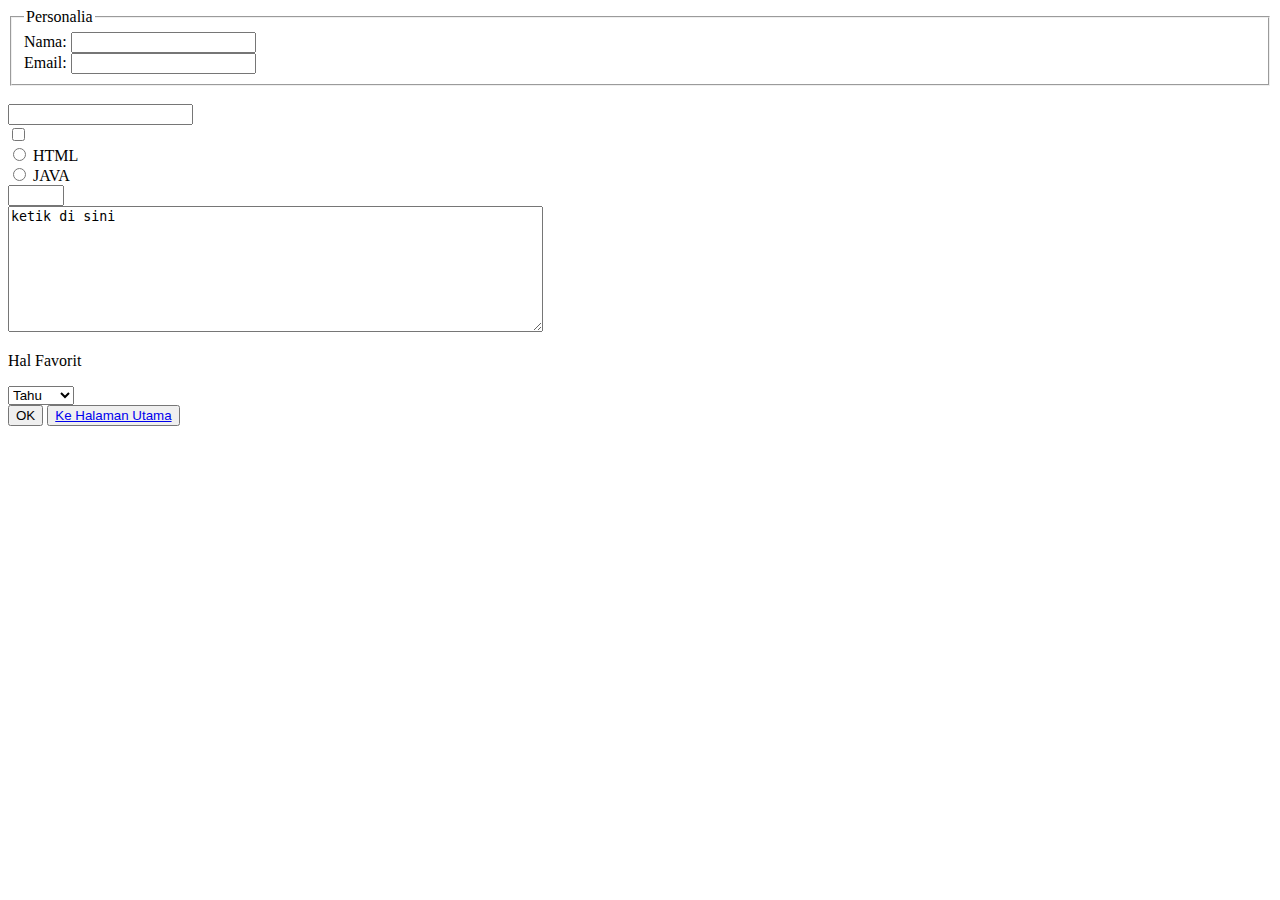
<file: form.html>
<!DOCTYPE html>
<html>
    <head>

    </head>
    <body>
        <form action="https://www.google.com" method="post">
            <fieldset>
                <legend>Personalia</legend>
                <label for="name">Nama: </label>
                <input id="name" type="text">
                <br/>
                <label for="email">Email: </label>
                <input id="email" type="text">
            </fieldset>
            <br/>
            <input type="password" required>
            <br/>
            <input type="checkbox">
            <br/>
            <input type="radio" id="html" name="fav_lang" value="HTML">
            <label for="html">HTML</label>
            <br/>
            <input type="radio" id="java" name="fav_lang" value="JAVA">
            <label for="java">JAVA</label>
            <br/>
            <input type="number" min="1" max="10">
            <br/>
            <textarea name="" id="" cols="64" rows="8">ketik di sini</textarea>
            <br/>
            <p>Hal Favorit</p>
            <select name="" id="">
                <optgroup label="makanan">
                    <option value="tahu">Tahu</option>
                </optgroup>
                <optgroup label="minuman">
                    <option value="air">Air</option>
                </optgroup>
            </select>
            <br/>
            <input type="submit" value="OK">
            <button> <a href="/training/paragraph.html">Ke Halaman Utama</a></button>
        </form>
    </body>
</html>
</file>
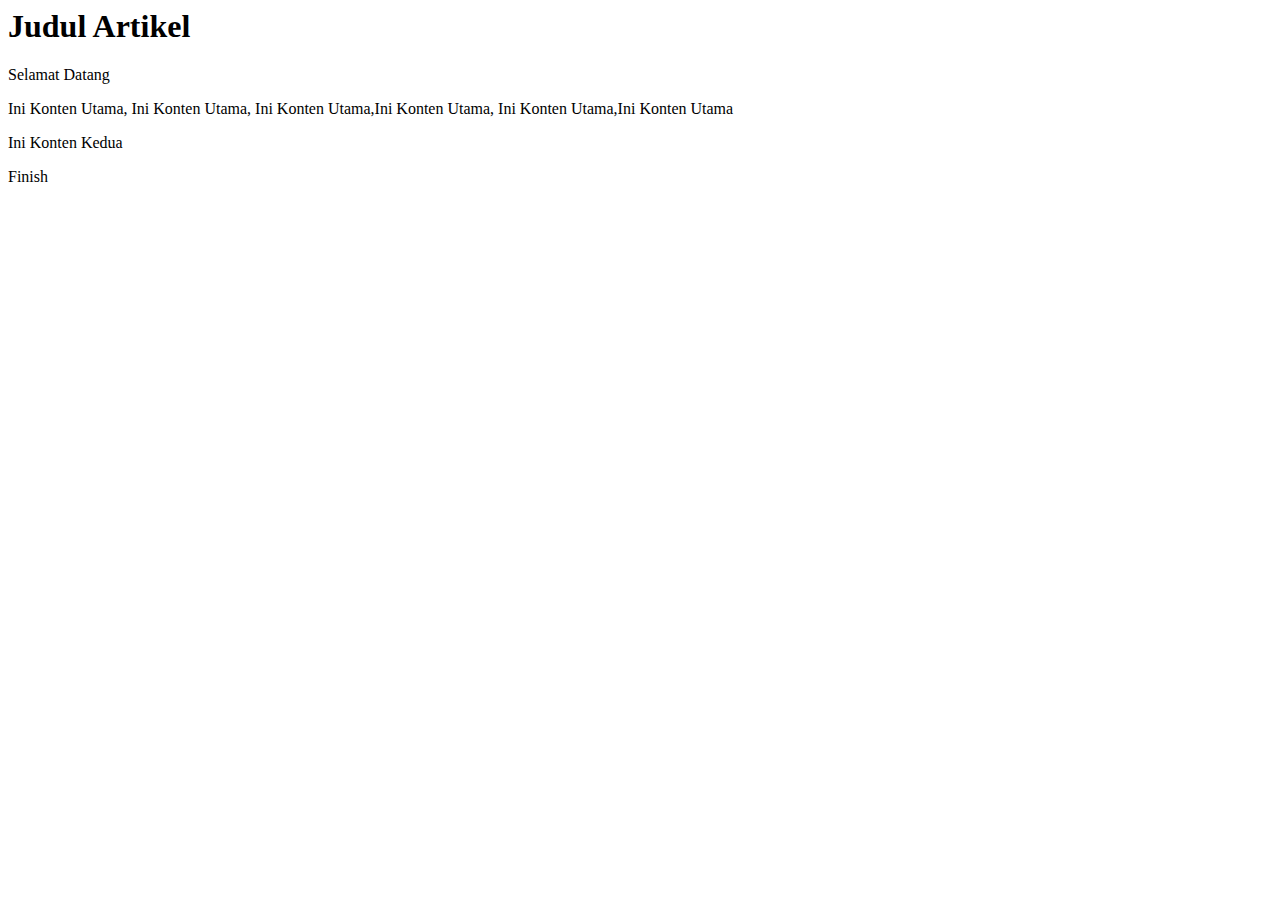
<file: layout.html>
<html>
    <head>
        <title>Layout Latihan</title>
    </head>
    <body>
        <article>
            <header>
                <h1>Judul Artikel</h1>
                <p>Selamat Datang</p>
            </header>
            <main>
                <p>Ini Konten Utama, Ini Konten Utama, Ini Konten Utama,Ini Konten Utama, Ini Konten Utama,Ini Konten Utama</p>
                <p>Ini Konten Kedua</p>
            </main>
            <footer>
                <p>Finish</p>
            </footer>
        </article>
    </body>
</html>
</file>
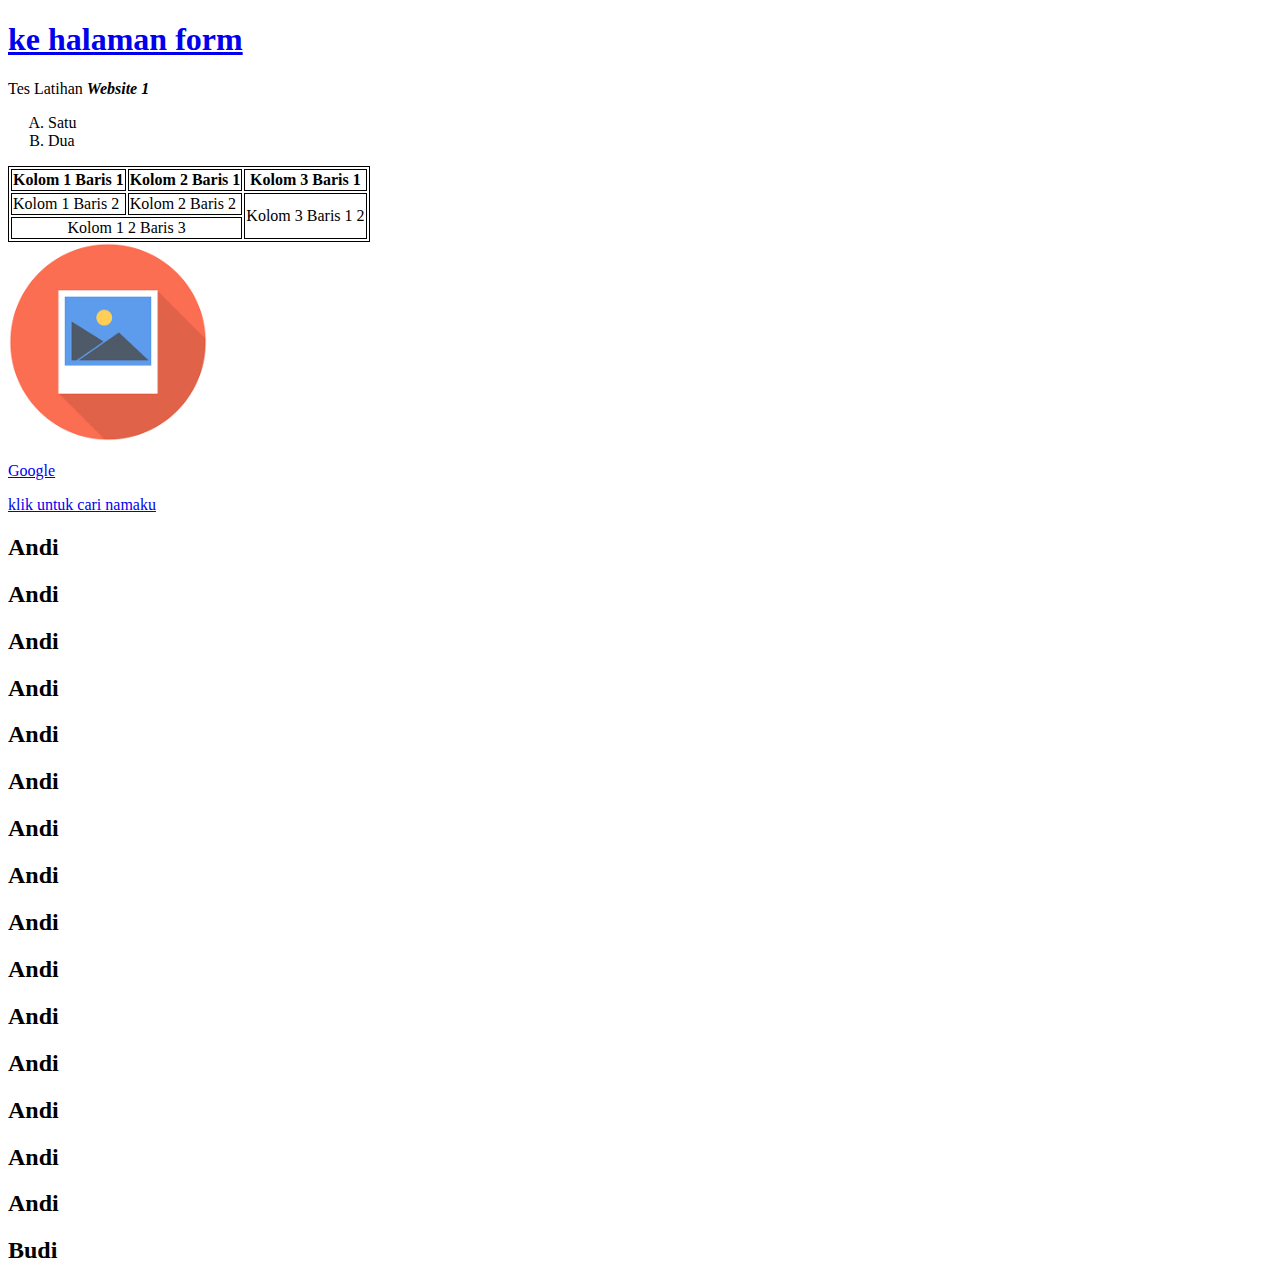
<file: paragraph.html>
<!DOCTYPE html>
<html>
    <head>
        <title>
            Website
        </title>
        <style>
            table, th, td{
                border:1px solid black;
            }
        </style>
    </head>
    <body>
        <h1>
            <a href="/training/form.html">ke halaman form</a> 
        </h1>
        <p>Tes Latihan <b><i>Website 1</i></b></p>
        <ol type="A">
            <li>Satu</li>
            <li>Dua</li>
        </ol>
        <table>
            <tr>
                <th>Kolom 1 Baris 1</th>
                <th>Kolom 2 Baris 1</th>
                <th>Kolom 3 Baris 1</th>
            </tr>
            <tr>
                <td>Kolom 1 Baris 2</td>
                <td>Kolom 2 Baris 2</td>
                <td rowspan="2">Kolom 3 Baris 1 2</td>
            </tr>
            <tr>
                <td colspan="2"><center>Kolom 1 2 Baris 3</center></td>
            </tr>
        </table>

        <img src="[data-uri]" alt="gambar web" width="200" height="200">
    
        <p><a href="https://www.google.com" target="_blank">Google</a></p>

        <p>
            <a href="#aku">klik untuk cari namaku</a>
        </p>
        <h2 id="kau">Andi</h2>
        <h2 id="kau">Andi</h2>
        <h2 id="kau">Andi</h2>
        <h2 id="kau">Andi</h2>
        <h2 id="kau">Andi</h2>
        <h2 id="kau">Andi</h2>
        <h2 id="kau">Andi</h2>
        <h2 id="kau">Andi</h2>
        <h2 id="kau">Andi</h2>
        <h2 id="kau">Andi</h2>
        <h2 id="kau">Andi</h2>
        <h2 id="kau">Andi</h2>
        <h2 id="kau">Andi</h2>
        <h2 id="kau">Andi</h2>
        <h2 id="kau">Andi</h2>
        <h2 id="aku">Budi</h2>
    </body>
</html>
</file>
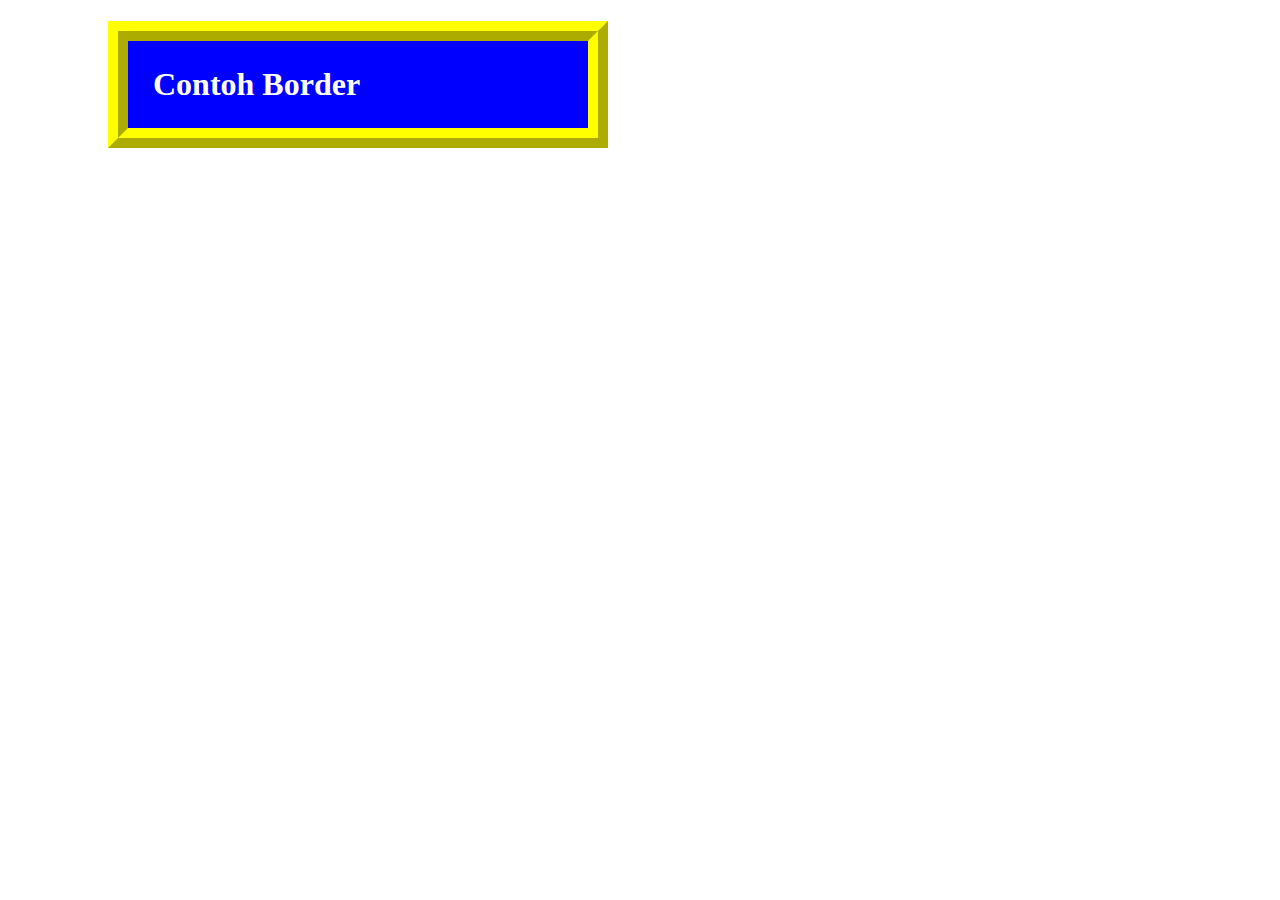
<file: testcss.html>
<!DOCTYPE html>
<html>
    <head>
        <title>web</title>
        <style>
            div{
                width: 500px;
                height: 400px;
                margin-left: 100px;
            }
            h1{
                color: white;
                background-color: blue;
                padding: 25px 25px 25px 25px;
                border: 20px ridge yellow;
            }
        </style>
    </head>
    <body>
        <div>
            <h1>Contoh Border</h1>
        </div>
    </body>
</html>
</file>
